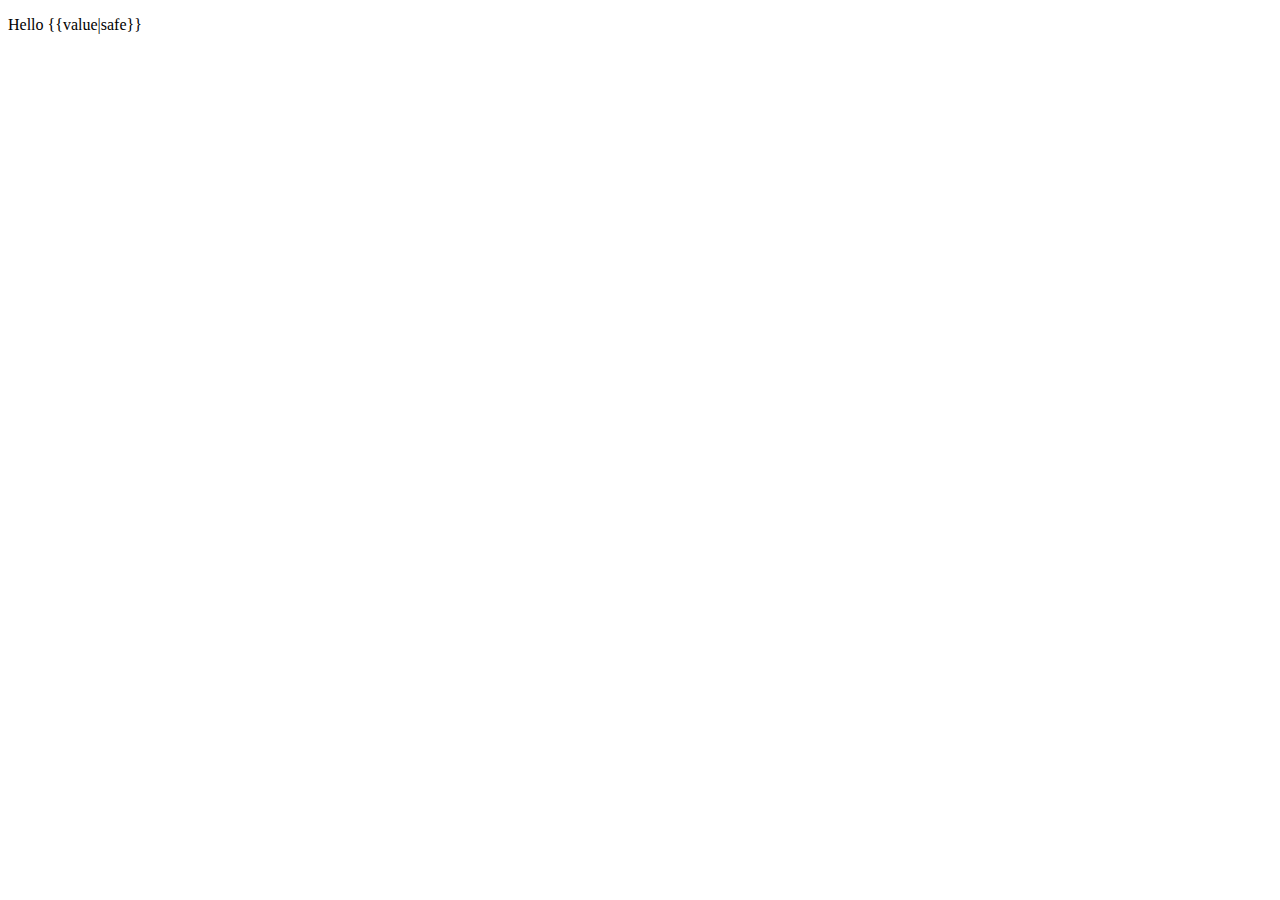
<file: flask/app/static/result.html>
<!DOCTYPE html>
<html>
<head>
    <meta http-equiv="Content-Type" content="text/html" charset="utf-8" />
    <title>Hello World!</title>
</head>
<body>
    <div>
         <p>
            Hello {{value|safe}}
         </p>
    </div>
</body>
</html>
</file>
